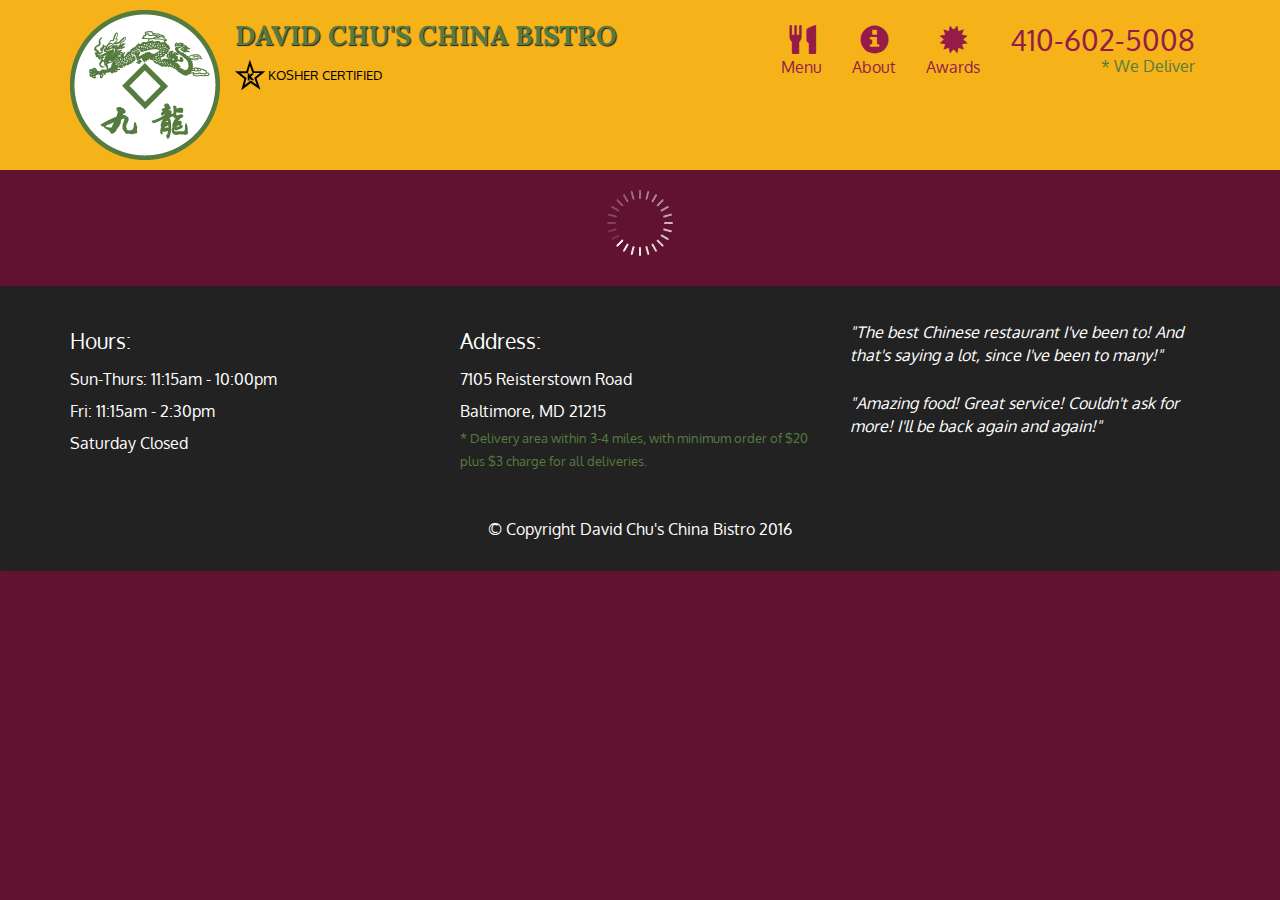
<file: index.html>
<!doctype html>
<html lang="en">
  <head>
    <meta charset="utf-8">
    <meta http-equiv="X-UA-Compatible" content="IE=edge">
    <meta name="viewport" content="width=device-width, initial-scale=1">
    <title>David Chu's China Bistro</title>
    <link rel="stylesheet" href="css/bootstrap.min.css">
    <link rel="stylesheet" href="css/styles.css">
    <link href='https://fonts.googleapis.com/css?family=Oxygen:400,300,700' rel='stylesheet' type='text/css'>
    <link href='https://fonts.googleapis.com/css?family=Lora' rel='stylesheet' type='text/css'>
  </head>
<body>
  <header>
    <nav id="header-nav" class="navbar navbar-default">
      <div class="container">
        <div class="navbar-header">
          <a href="index.html" class="pull-left visible-md visible-lg">
            <div id="logo-img" alt="Logo image"></div>
          </a>

          <div class="navbar-brand">
            <a href="index.html"><h1>David Chu's China Bistro</h1></a>
            <p>
              <img src="images/star-k-logo.png" alt="Kosher certification">
              <span>Kosher Certified</span>
            </p>
          </div>

          <button id="navbarToggle" type="button" class="navbar-toggle collapsed" data-toggle="collapse" data-target="#collapsable-nav" aria-expanded="false">
            <span class="sr-only">Toggle navigation</span>
            <span class="icon-bar"></span>
            <span class="icon-bar"></span>
            <span class="icon-bar"></span>
          </button>
        </div>
        
        <div id="collapsable-nav" class="collapse navbar-collapse">
           <ul id="nav-list" class="nav navbar-nav navbar-right">
            <li id="navHomeButton" class="visible-xs active">
              <a href="index.html">
                <span class="glyphicon glyphicon-home"></span> Home</a>
            </li>
            <li id="navMenuButton">
              <a href="#" onclick="$dc.loadMenuCategories();">
                <span class="glyphicon glyphicon-cutlery"></span><br class="hidden-xs"> Menu</a>
            </li>
            <li>
              <a href="#">
                <span class="glyphicon glyphicon-info-sign"></span><br class="hidden-xs"> About</a>
            </li>
            <li>
              <a href="#">
                <span class="glyphicon glyphicon-certificate"></span><br class="hidden-xs"> Awards</a>
            </li>
            <li id="phone" class="hidden-xs">
              <a href="tel:410-602-5008">
                <span>410-602-5008</span></a><div>* We Deliver</div>
            </li>
          </ul><!-- #nav-list -->
        </div><!-- .collapse .navbar-collapse -->
      </div><!-- .container -->
    </nav><!-- #header-nav -->
  </header>

  <div id="call-btn" class="visible-xs">
    <a class="btn" href="tel:410-602-5008">
    <span class="glyphicon glyphicon-earphone"></span>
    410-602-5008
    </a>
  </div>
  <div id="xs-deliver" class="text-center visible-xs">* We Deliver</div>

  <div id="main-content" class="container"></div>

  <footer class="panel-footer">
    <div class="container">
      <div class="row">
        <section id="hours" class="col-sm-4">
          <span>Hours:</span><br>
          Sun-Thurs: 11:15am - 10:00pm<br>
          Fri: 11:15am - 2:30pm<br>
          Saturday Closed
          <hr class="visible-xs">
        </section>
        <section id="address" class="col-sm-4">
          <span>Address:</span><br>
          7105 Reisterstown Road<br>
          Baltimore, MD 21215
          <p>* Delivery area within 3-4 miles, with minimum order of $20 plus $3 charge for all deliveries.</p>
          <hr class="visible-xs">
        </section>
        <section id="testimonials" class="col-sm-4">
          <p>"The best Chinese restaurant I've been to! And that's saying a lot, since I've been to many!"</p>
          <p>"Amazing food! Great service! Couldn't ask for more! I'll be back again and again!"</p>
        </section>
      </div>
      <div class="text-center">&copy; Copyright David Chu's China Bistro 2016</div>
    </div>
  </footer>

  <!-- jQuery (Bootstrap JS plugins depend on it) -->
  <script src="js/jquery-2.1.4.min.js"></script>
  <script src="js/bootstrap.min.js"></script>
  <script src="js/ajax-utils.js"></script>
  <script src="js/script.js"></script>
</body>
</html>
</file>
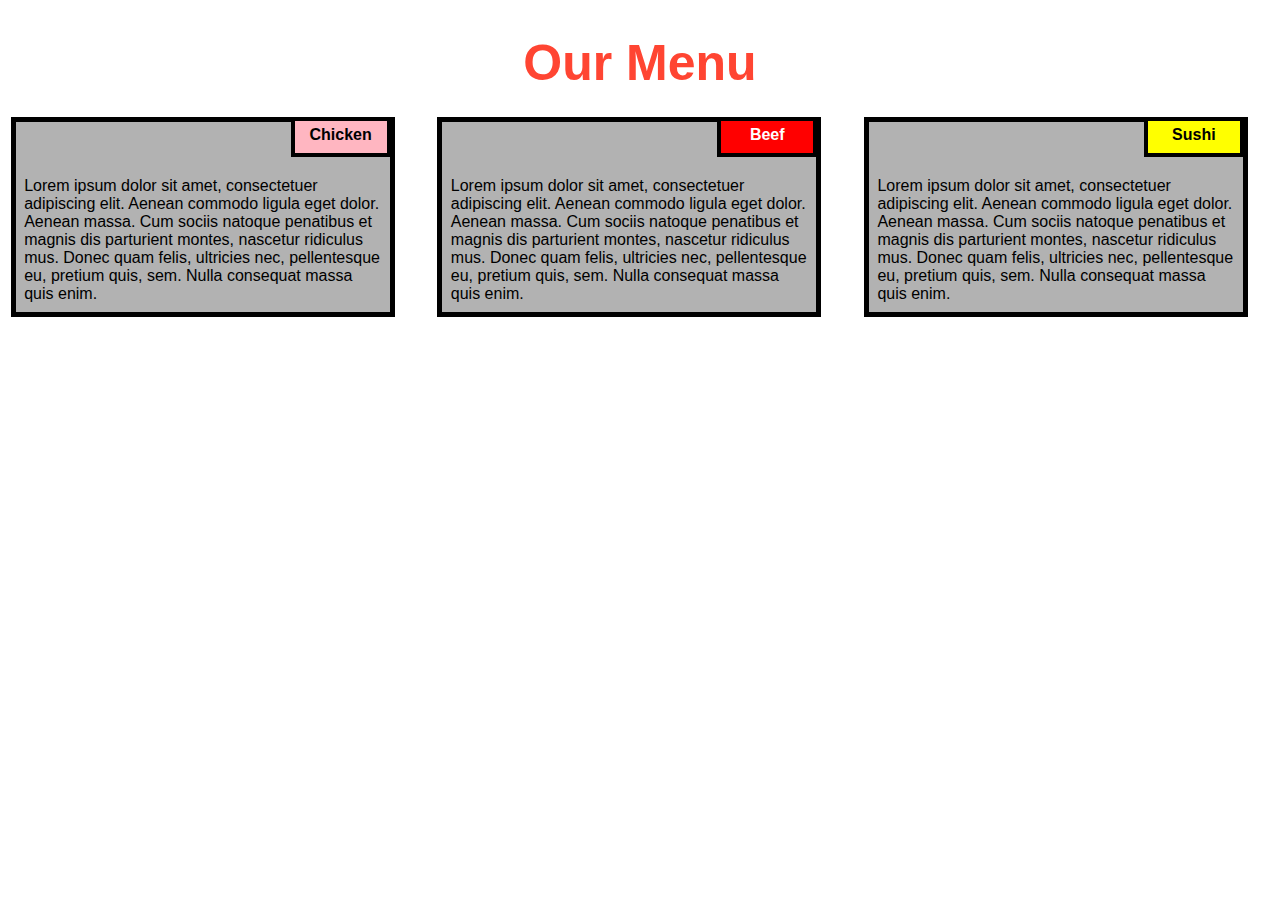
<file: Module-2 Solution/index.html>
<!DOCTYPE html>
<html>
<head>
<title>Responsive Layout</title>
<meta name="viewport" content="width=device-width, initial-scale=1">
<link rel="stylesheet" type="text/css" href="CSS Style.css">
</head>
<body>
<h1>Our Menu</h1>



	<div class="col-lg-4 col-md-6 col-sm-12">
		<div class="box">
				<p class="content-name name1">Chicken</p>
			  	<p class="content">Lorem ipsum dolor sit amet, consectetuer adipiscing elit. Aenean commodo ligula eget dolor. Aenean massa. Cum sociis natoque penatibus et magnis dis parturient montes, nascetur ridiculus mus. Donec quam felis, ultricies nec, pellentesque eu, pretium quis, sem. Nulla consequat massa quis enim.</p>
		</div>
	</div>

	<div class="col-lg-4 col-md-6 col-sm-12">
		<div class="box">
			<p class="content-name name2">Beef</p>
			  	
   			<p class="content">Lorem ipsum dolor sit amet, consectetuer adipiscing elit. Aenean commodo ligula eget dolor. Aenean massa. Cum sociis natoque penatibus et magnis dis parturient montes, nascetur ridiculus mus. Donec quam felis, ultricies nec, pellentesque eu, pretium quis, sem. Nulla consequat massa quis enim.</p>
		</div>
	</div>


	<div class="col-lg-4 col-md-12 col-sm-12">
		<div class="box">
			<p class="content-name name3">Sushi</p>
			<p class="content">Lorem ipsum dolor sit amet, consectetuer adipiscing elit. Aenean commodo ligula eget dolor. Aenean massa. Cum sociis natoque penatibus et magnis dis parturient montes, nascetur ridiculus mus. Donec quam felis, ultricies nec, pellentesque eu, pretium quis, sem. Nulla consequat massa quis enim.</p>
		</div>
	</div>


</body>
</html>
</file>
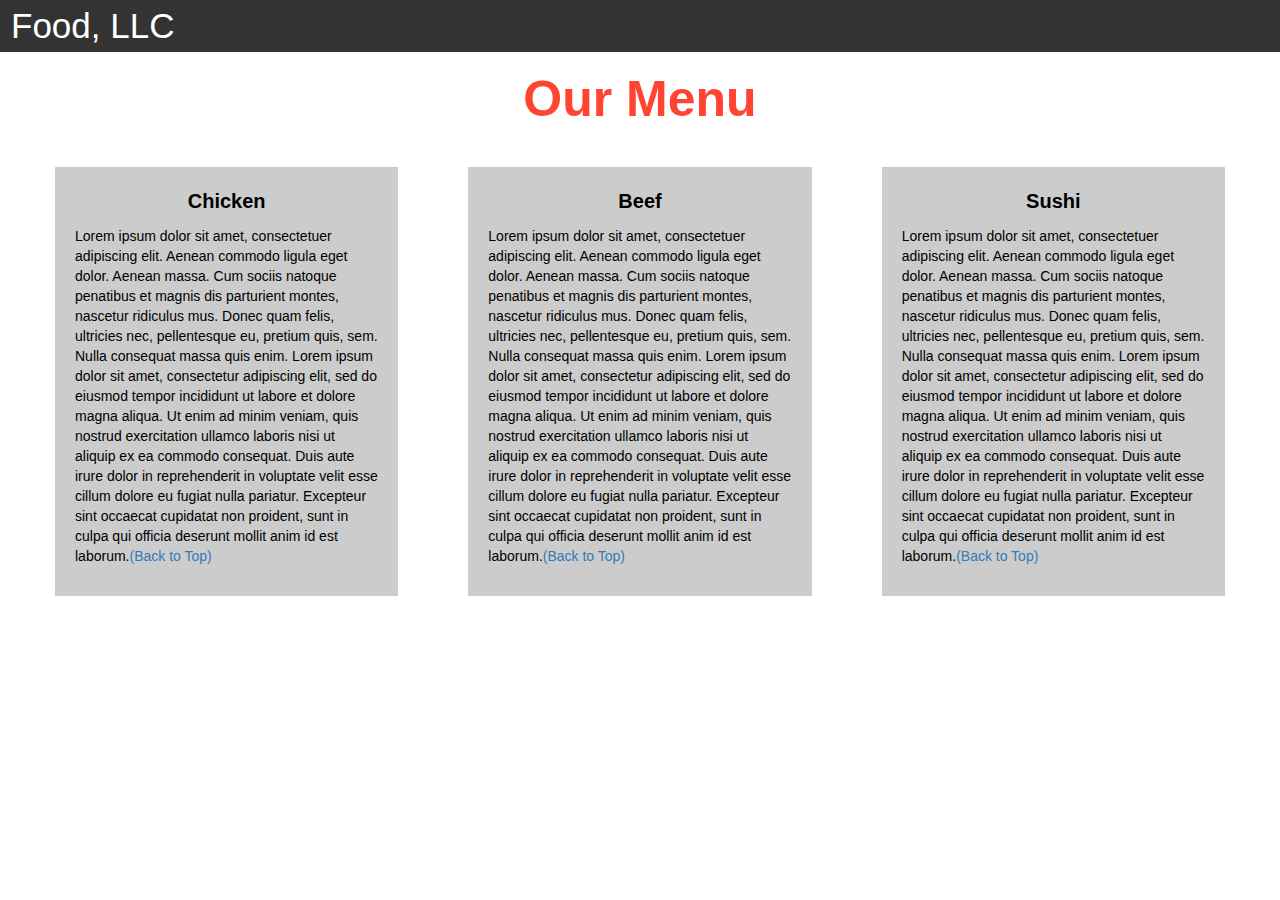
<file: Module-3 Solution/index.html>
<!DOCTYPE html>
<html>
<head>

	<title>Assignment Solution for Module-3</title>

	<meta name="viewport" content="width=device-width,initial-scale=1">
	<link rel="stylesheet" href="https://maxcdn.bootstrapcdn.com/bootstrap/3.3.7/css/bootstrap.min.css">
	<script src="https://ajax.googleapis.com/ajax/libs/jquery/3.3.1/jquery.min.js"></script>
	<script src="https://maxcdn.bootstrapcdn.com/bootstrap/3.3.7/js/bootstrap.min.js"></script>

</head>

<meta name="viewport" content="width=device-width, initial-scale=1">
<link rel="stylesheet" type="text/css" href="style.css">

<body>

<nav class="navbar" id="default">
  <div class="container-fluid">

    <div class="navbar-header">
      <button type="button" class="navbar-toggle" data-toggle="collapse" data-target="#myNavbar">
        <span class="icon-bar"></span>
        <span class="icon-bar"></span>
        <span class="icon-bar"></span>
      </button>
      <a class="navbar-brand" href="#">Food, LLC</a>
    </div>

    <div class="collapse" id="myNavbar">
    	<ul class="nav navbar-nav visible-xs">
    		<li><a class="menu-item" href="#">Chicken</a></li>
    		<li><a class="menu-item" href="#">Beef</a></li>
    		<li><a class="menu-item" href="#">Sushi</a></li>
    	</ul>
    </div>
</div>
</nav>

<h1 class="main-title">Our Menu</h1>


<div class="row">

	<div class="col-lg-4 col-md-6 col-sm-12">
		<div class="content-box">
			<p class="item-name">Chicken</p>
			<p>Lorem ipsum dolor sit amet, consectetuer adipiscing elit. Aenean commodo ligula eget dolor. Aenean massa. Cum sociis natoque penatibus et magnis dis parturient montes, nascetur ridiculus mus. Donec quam felis, ultricies nec, pellentesque eu, pretium quis, sem. Nulla consequat massa quis enim. Lorem ipsum dolor sit amet, consectetur adipiscing elit, sed do eiusmod tempor incididunt ut labore et dolore magna aliqua. Ut enim ad minim veniam, quis nostrud exercitation ullamco laboris nisi ut aliquip ex ea commodo consequat. Duis aute irure dolor in reprehenderit in voluptate velit esse cillum dolore eu fugiat nulla pariatur. Excepteur sint occaecat cupidatat non proident, sunt in culpa qui officia deserunt mollit anim id est laborum.<a href="#top">(Back to Top)</a>
			</p>
		</div>
	</div>

	<div class="col-lg-4 col-md-6 col-sm-12">
		<div class="content-box">
			<p class="item-name">Beef</p>
			<p>Lorem ipsum dolor sit amet, consectetuer adipiscing elit. Aenean commodo ligula eget dolor. Aenean massa. Cum sociis natoque penatibus et magnis dis parturient montes, nascetur ridiculus mus. Donec quam felis, ultricies nec, pellentesque eu, pretium quis, sem. Nulla consequat massa quis enim. Lorem ipsum dolor sit amet, consectetur adipiscing elit, sed do eiusmod tempor incididunt ut labore et dolore magna aliqua. Ut enim ad minim veniam, quis nostrud exercitation ullamco laboris nisi ut aliquip ex ea commodo consequat. Duis aute irure dolor in reprehenderit in voluptate velit esse cillum dolore eu fugiat nulla pariatur. Excepteur sint occaecat cupidatat non proident, sunt in culpa qui officia deserunt mollit anim id est laborum.<a href="#top">(Back to Top)</a></p>
		</div>
	</div>


	<div class="col-lg-4 col-md-12 col-sm-12">
		<div class="content-box">
			<p class="item-name">Sushi</p>
			<p>Lorem ipsum dolor sit amet, consectetuer adipiscing elit. Aenean commodo ligula eget dolor. Aenean massa. Cum sociis natoque penatibus et magnis dis parturient montes, nascetur ridiculus mus. Donec quam felis, ultricies nec, pellentesque eu, pretium quis, sem. Nulla consequat massa quis enim. Lorem ipsum dolor sit amet, consectetur adipiscing elit, sed do eiusmod tempor incididunt ut labore et dolore magna aliqua. Ut enim ad minim veniam, quis nostrud exercitation ullamco laboris nisi ut aliquip ex ea commodo consequat. Duis aute irure dolor in reprehenderit in voluptate velit esse cillum dolore eu fugiat nulla pariatur. Excepteur sint occaecat cupidatat non proident, sunt in culpa qui officia deserunt mollit anim id est laborum.<a href="#top">(Back to Top)</a>
			</p>
		</div>
	</div>
</div>


</body>
</html>
</file>
<file: css/styles.css>
body {
  font-size: 16px;
  color: #fff;
  background-color: #61122f;
  font-family: 'Oxygen', sans-serif;
}

/** HEADER **/
#header-nav {
  background-color: #f6b319;
  border-radius: 0;
  border: 0;
}

#logo-img {
  background: url('../images/restaurant-logo_large.png') no-repeat;
  width: 150px;
  height: 150px;
  margin: 10px 15px 10px 0;
}

.navbar-brand {
  padding-top: 25px;
}
.navbar-brand h1 { /* Restaurant name */
  font-family: 'Lora', serif;
  color: #557c3e;
  font-size: 1.5em;
  text-transform: uppercase;
  font-weight: bold;
  text-shadow: 1px 1px 1px #222;
  margin-top: 0;
  margin-bottom: 0;
  line-height: .75;
}
.navbar-brand a:hover, .navbar-brand a:focus {
  text-decoration: none;
}
.navbar-brand p { /* Kosher cert */
  color: #000;
  text-transform: uppercase;
  font-size: .7em;
  margin-top: 15px;
}
.navbar-brand p span { /* Star-K */
  vertical-align: middle;
}

#nav-list {
  margin-top: 10px;
}
#nav-list a {
  color: #951C49;
  text-align: center;
}
#nav-list a:hover {
  background: #E7E7E7;
}
#nav-list a span {
  font-size: 1.8em;
}

#phone {
  margin-top: 5px;
}
#phone a { /* Phone number */
  text-align: right;
  padding-bottom: 0;
}
#phone div { /* We Deliver */
  color: #557c3e;
  text-align: right;
  padding-right: 15px;
}

.navbar-header button.navbar-toggle, .navbar-header .icon-bar {
  border: 1px solid #61122f;
}
.navbar-header button.navbar-toggle {
  clear: both;
  margin-top: -30px;
}
/* END HEADER */

/* FOOTER */
.panel-footer {
  margin-top: 30px;
  padding-top: 35px;
  padding-bottom: 30px;
  background-color: #222;
  border-top: 0;
}
.panel-footer div.row {
  margin-bottom: 35px;
}
#hours, #address {
  line-height: 2;
}
#hours > span, #address > span {
  font-size: 1.3em;
}
#address p {
  color: #557c3e;
  font-size: .8em;
  line-height: 1.8;
}
#testimonials {
  font-style: italic;
}
#testimonials p:nth-child(2) {
  margin-top: 25px;
}
/* END FOOTER */



/* HOME PAGE */
.container .jumbotron {
  box-shadow: 0 0 50px #3F0C1F;
  border: 2px solid #3F0C1F;
}

#menu-tile, #specials-tile, #map-tile {
  height: 250px;
  width: 100%;
  margin-bottom: 15px;
  position: relative;
  border: 2px solid #3F0C1F;
  overflow: hidden;
}
#menu-tile:hover, #specials-tile:hover, #map-tile:hover {
  box-shadow: 0 1px 5px 1px #cccccc;
}
#menu-tile {
  background: url('../images/menu-tile.jpg') no-repeat;
  background-position: center;
}
#specials-tile {
  background: url('../images/specials-tile.jpg') no-repeat;
  background-position: center;
}
#menu-tile span, #specials-tile span, #map-tile span {
  position: absolute;
  bottom: 0;
  right: 0;
  width: 100%;
  text-align: center;
  font-size: 1.6em;
  text-transform: uppercase;
  background-color: #000;
  color: #fff;
  opacity: .8;
}
/* END HOME PAGE */

/* MENU CATEGORIES PAGE */
.category-tile { 
  position: relative;
  border: 2px solid #3F0C1F;
  overflow: hidden;
  width: 200px;
  height: 200px;
  margin: 0 auto 15px;
}
.category-tile span {
  position: absolute;
  bottom: 0;
  right: 0;
  width: 100%;
  text-align: center;
  font-size: 1.2em;
  text-transform: uppercase;
  background-color: #000;
  color: #fff;
  opacity: .8;
}
.category-tile:hover {
  box-shadow: 0 1px 5px 1px #cccccc;
}

#menu-categories-title + div {
  margin-bottom: 50px;
}
/* END MENU CATEGORIES PAGE */

/* SINGLE CATEGORY PAGE */
.menu-item-tile {
  margin-bottom: 25px;
}
.menu-item-tile hr {
  width: 80%;
}
.menu-item-tile .menu-item-price {
  font-size: 1.1em;
  text-align: right;
  margin-top: -15px;
  margin-right: -15px;
}
.menu-item-tile .menu-item-price span {
  font-size: .6em;
}
.menu-item-photo {
  position: relative;
  border: 2px solid #3F0C1F; 
  overflow: hidden;
  padding: 0;
  margin-right: -15px;
  margin-left: auto;
  margin-bottom: 20px;
  max-width: 250px;
}
.menu-item-photo div {
  position: absolute;
  bottom: 0;
  right: 0;
  width: 80px;
  background-color: #557c3e;
  text-align: center;
}
.menu-item-description {
  padding-right: 30px;
}
h3.menu-item-title {
  margin: 0 0 10px;
}
.menu-item-details {
  font-size: .9em;
  font-style: italic;
}
/* END SINGLE CATEGORY PAGE */


/********** Large devices only **********/
@media (min-width: 1200px) {
  .container .jumbotron {
    background: url('../images/jumbotron_1200.jpg') no-repeat;
    height: 675px;
  }
}

/********** Medium devices only **********/
@media (min-width: 992px) and (max-width: 1199px) {
  /* Header */
  #logo-img {
    background: url('../images/restaurant-logo_medium.png') no-repeat;
    width: 100px;
    height: 100px;
    margin: 5px 5px 5px 0;
  }
  /* End Header */

  /* Home Page */
  .container .jumbotron {
    background: url('../images/jumbotron_992.jpg') no-repeat;
    height: 558px;
  }
  /* End Home Page */
}

/********** Small devices only **********/
@media (min-width: 768px) and (max-width: 991px) {
  /* Home Page */
  .container .jumbotron {
    background: url('../images/jumbotron_768.jpg') no-repeat;
    height: 432px;
  }
  /* End Home Page */
}

/********** Extra small devices only **********/
@media (max-width: 767px) {
  /* Header */
  .navbar-brand {
    padding-top: 10px;
    height: 80px;
  }
  .navbar-brand h1 { /* Restaurant name */
    padding-top: 10px;
    font-size: 5vw; /* 1vw = 1% of viewport width */
  }
  .navbar-brand p { /* Kosher cert */
    font-size: .6em;
    margin-top: 12px;
  }
  .navbar-brand p img { /* Star-K */
    height: 20px;
  }

  #collapsable-nav a { /* Collapsed nav menu text */
    font-size: 1.2em;
  }
  #collapsable-nav a span { /* Collapsed nav menu glyph */
    font-size: 1em;
    margin-right: 5px;
  }

  #call-btn > a {
    font-size: 1.5em;
    display: block;
    margin: 0 20px;
    padding: 10px;
    border: 2px solid #fff;
    background-color: #f6b319;
    color: #951c49;
  }
  #xs-deliver {
    margin-top: 5px;
    font-size: .7em;
    letter-spacing: .1em;
    text-transform: uppercase;
  }
  /* End Header */

  /* Footer */
  .panel-footer section {
    margin-bottom: 30px;
    text-align: center;
  }
  .panel-footer section:nth-child(3) {
    margin-bottom: 0; /* margin already exists on the whole row */
  }
  .panel-footer section hr {
    width: 50%;
  }
  /* End Footer */

  /* Home Page */
  .container .jumbotron {
    margin-top: 30px;
    padding: 0;
  }
  #menu-tile, #specials-tile {
    width: 360px;
    margin: 0 auto 15px;
  }

  .menu-item-photo {
    margin-right: auto;
  }
  .menu-item-tile .menu-item-price {
    text-align: center;
  }
  .menu-item-description {
    text-align: center;;
  }
}


/********** Super extra small devices Only :-) (e.g., iPhone 4) **********/
@media (max-width: 479px) {
  /* Header */
  .navbar-brand h1 { /* Restaurant name */
    padding-top: 5px;
    font-size: 6vw;
  }
  /* End Header */
  
  /* Home page */
  #menu-tile, #specials-tile {
    width: 280px;
    margin: 0 auto 15px;
  }

  .col-xxs-12 {
    position: relative;
    min-height: 1px;
    padding-right: 15px;
    padding-left: 15px;
    float: left;
    width: 100%;
  }
}
</file>
<file: Module-2 Solution/CSS Style.css>
* {
  box-sizing: border-box;
}

body {
  margin: 0;
  padding: 0;
  font-family: "Comic Sans MS", cursive, sans-serif;
}
.row {
  margin-top: 5%;
  margin-bottom: 5%;
}
h1 {
  margin-bottom: 15px;
  text-align: center;
  color: #ff4532;
  font-size: 50px;
}
.box {
  width: 100%;
  overflow: none;
}
.content-name {
  overflow: none;
  text-align: center;
  border: 4px solid black;
  width: 100px;
  height: 40px;
  padding: 5px;
  float: right;
  margin-right: 36px;
  margin-top: 0px;
  font-weight: bold;
  position: relative;
}

.content {
  border: 5px solid black;
  width: 90%;
  height: auto;
  margin: 2.5%;
  color: black
  font-size: 25px;
  padding: 2%;
  padding-top: 55px;
  background-color: rgba(0,0,0,0.3);

}
.name1{
  background-color: #FFB6C1;
}
.name2{
  color: white;
  background-color: #FF0000;
}
.name3 {
  background-color: #FFFF00;
}

@media (min-width: 992px) {
  .col-lg-4 {
    float: left;
    width: 33.33%;
  }
}
@media (min-width: 768px) and (max-width: 991px) {
  .col-md-6,.col-md-12 {
    float: left;
  }
  .col-md-6 {
    width: 50%;
  }
  .col-md-12 {
    margin-left:-10px;
    width: 100%;
  }
  .name3 {
    margin-right: 65px;
    width: 100px;
  }
}
 
@media (min-width: 0px) and (max-width: 767px) { 
  .col-sm-12{
    float: left;
    width: 100%;
  }
  .content-name{
    margin-right: 30px;
  }
}
</file>
<file: Module-3 Solution/style.css>
.container-fluid {
	margin: 0;
	padding: 0;
}

.navbar {
	border-radius: 0px;
	background-color: rgba(0,0,0,0.8);
}

.navbar-brand {
	font-size: 35px;
	color: white;
	padding-left: 25px;
}

.navbar-brand:hover {
	color: white;
}

.nav {
	margin: 0;
	padding: 0;
}

.navbar-nav {
	font-size: 25px;
	text-align: center;
	margin: 0;
	padding: 0;
}

.navbar-toggle {
	border: 2px solid white;
	margin-right: 25px;
}

.icon-bar {
	background-color: white;
}

.main-title {
	margin-bottom: 15px;
	text-align: center;
	color: #ff4532;
	font-size: 50px;
	font-family: "Comic Sans MS", cursive, sans-serif;
	font-weight: bold;
}

li {
	box-sizing: border-box;
	width: 100%;
}

.menu-item {
	padding: 0;
	margin: 0;
	width: 100%;
	background-color: white;
	border-bottom: 1px solid black;
	color: black;
	display: block;
}

.menu-item:hover {
	background-color: rgba(0, 0, 0, 0.9);
	color: rgba(0, 0, 0, 0.4);
}


.row {
	margin: 20px;
}

.content-box {
	margin: 20px;
	width: auto;
	height: auto;
	color: black;
	background-color: rgba(0, 0,0,0.2);
	font-family: "Comic Sans MS", cursive, sans-serif;
	padding: 20px;
}

.item-name {
	text-align: center;
	font-size: 20px;
	font-weight: bold;
}

#top {

}
</file>
